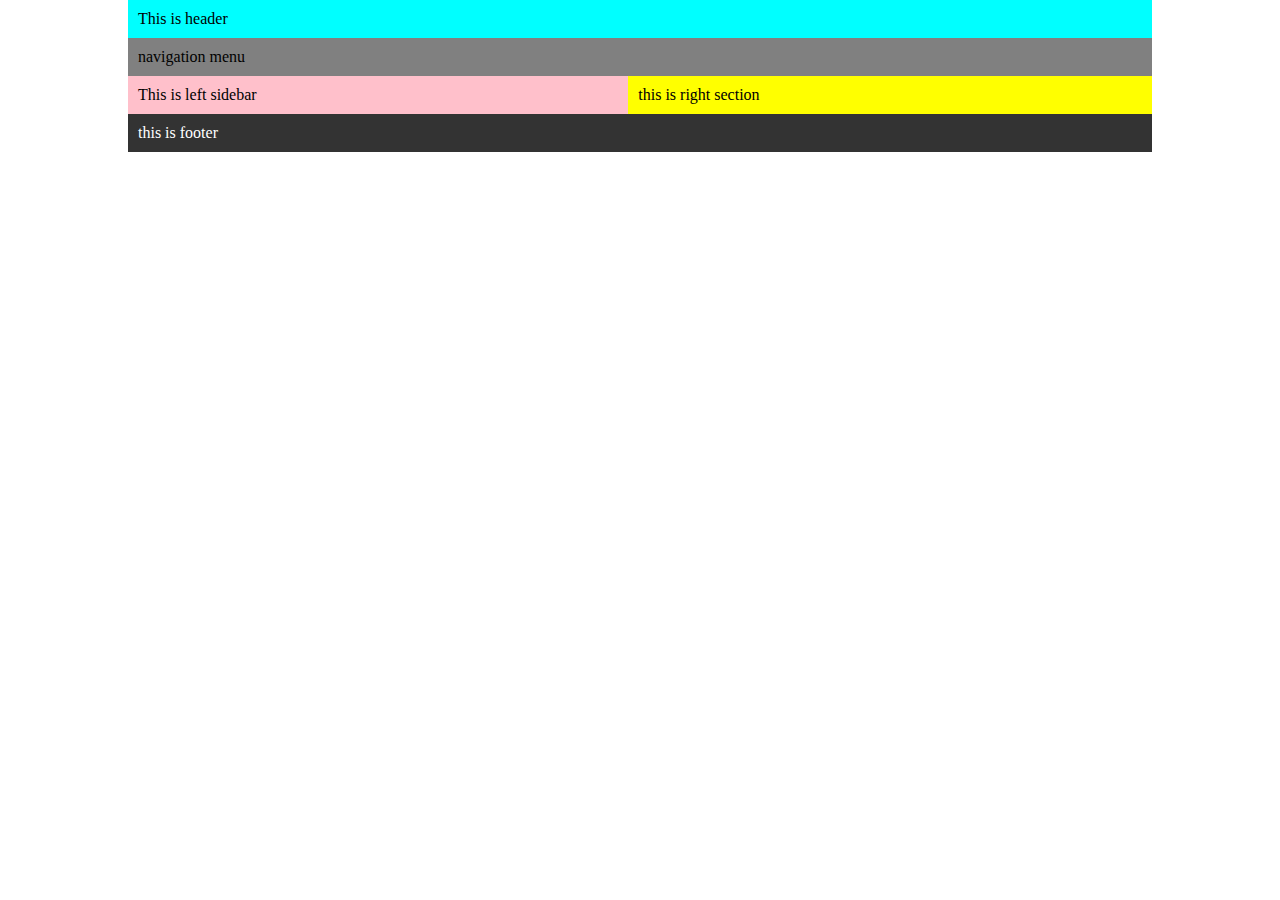
<file: class.html>
<!DOCTYPE html>
<html lang="en">
  <head>
    <meta charset="UTF-8" />
    <meta http-equiv="x-ua-compartible" content="IE=edge" />
    <meta
      name="viewport"
      content="width=device-width, initial-scale=1.0, maximum-scale=1.0, user-scalable=no"
    />

    <title>Document</title>

    <style>
      body {
        margin: 0;
        box-sizing: border-box;
      }

      .container {
        width: 80%;
        margin: auto;
      }

      header {
        padding: 10px;
        background-color: aqua;
      }

      nav {
        padding: 10px;
        background-color: gray;
      }

      main {
        display: flex;
      }

      aside {
        background: pink;
        flex: 1025%;
        padding: 10px;
      }

      section {
        background: yellow;
        flex: 1075%;
        padding: 10px;
      }

      footer {
        padding: 10px;
        background: #333;
        color: #fff;
      }
    </style>
  </head>
  <body>
    <div class="container">
      <header>This is header</header>
      <nav>navigation menu</nav>
      <main>
        <aside>This is left sidebar</aside>
        <section>this is right section</section>
      </main>
      <footer>this is footer</footer>
    </div>
  </body>
</html>
</file>
